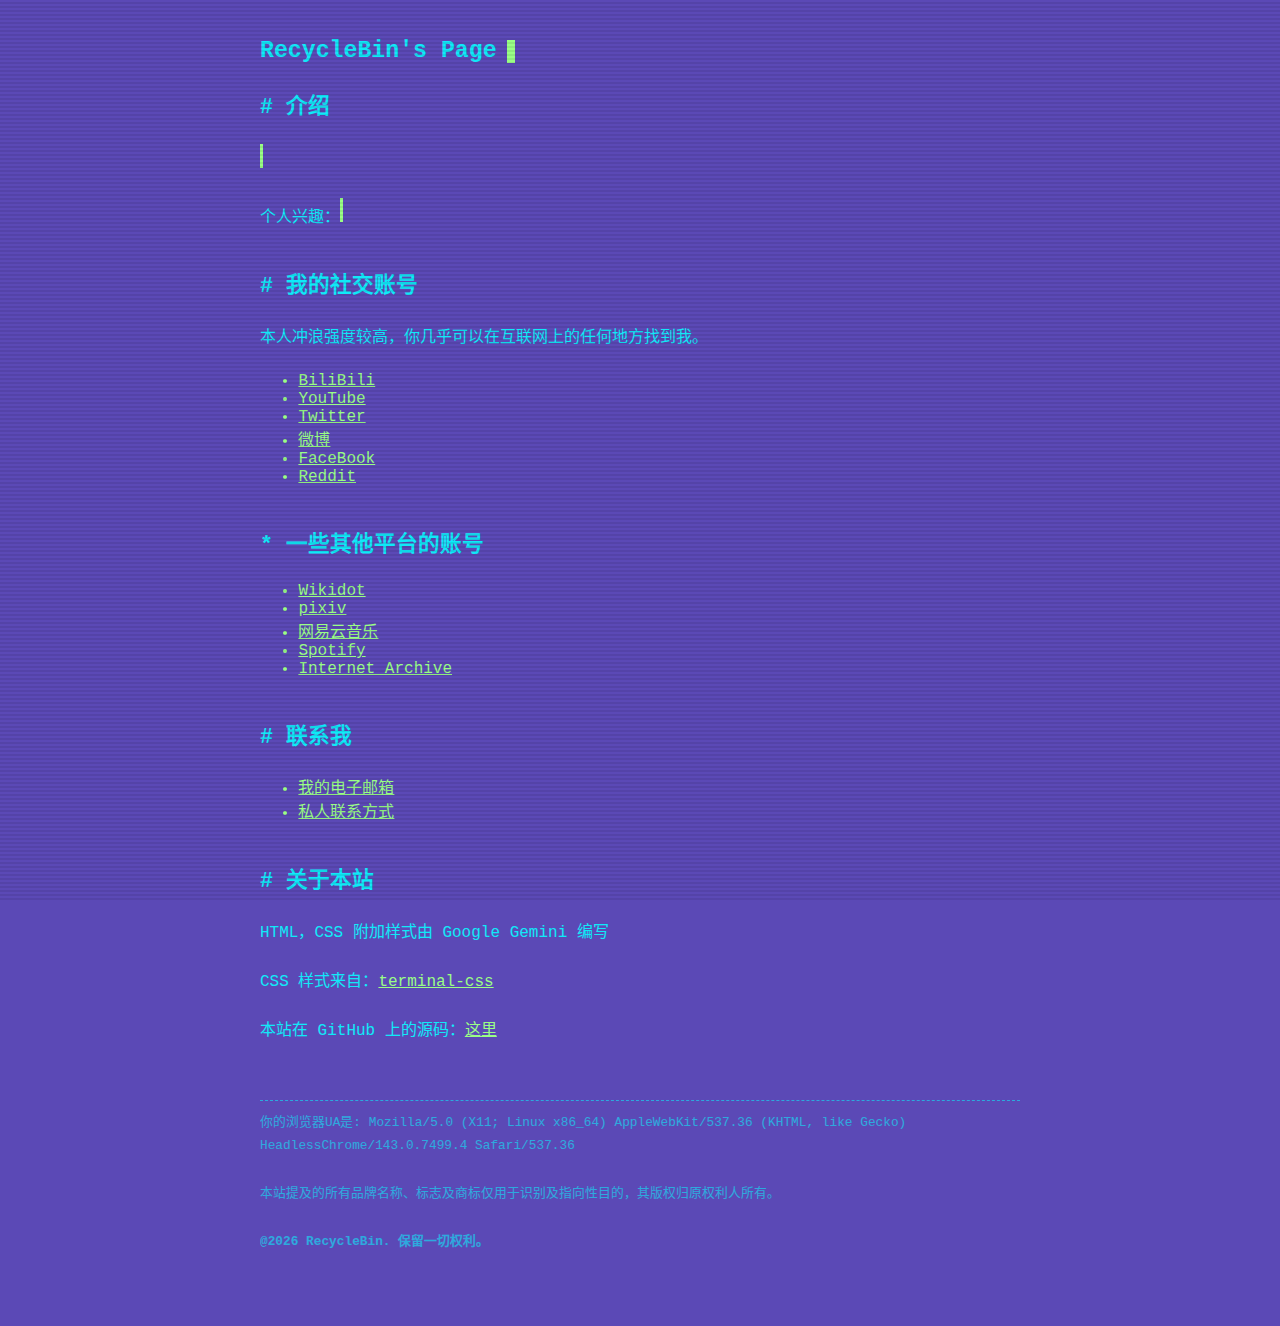
<file: index.html>
<!DOCTYPE html>
<html lang="zh-CN">
<head>
    <meta charset="UTF-8">
    <meta name="viewport" content="width=device-width, initial-scale=1.0">
    <link rel="stylesheet" href="terminal.css">
    <title>RecycleBin's Page</title>
    <link rel="icon" type="image/png" href="favicon.ico">
    <link href="https://fontsapi.zeoseven.com/925/main/result.css" rel="stylesheet" crossorigin />
    <link href="https://fontsapi.zeoseven.com/815/main/result.css" rel="stylesheet" crossorigin />

    <style>
        body {
            background-color: var(--background); 
            color: var(--foreground);
            min-height: 100vh;
            margin: 0;
            padding: 0;
            position: relative;
            font-family: "Z Labs Bitmap CN", monospace;
            font-weight: normal;
            image-rendering: pixelated;
        }

        .container { 
            max-width: 800px; 
            margin: auto; 
            padding: 40px 20px; 
        }

        .typewriter {
            display: inline-block;
            overflow: hidden;
            white-space: nowrap;
            border-right: 3px solid var(--accent);
            width: 0;
            animation: 
                typing 3.5s steps(30, end) forwards,
                blink 0.8s step-end infinite;
        }

        @keyframes typing {
            from { width: 0 }
            to { width: 100% }
        }

        @keyframes blink {
            from, to { border-color: transparent }
            50% { border-color: var(--accent) }
        }

        body::before {
            content: " ";
            display: block;
            position: fixed;
            top: 0; left: 0; bottom: 0; right: 0;
            background: linear-gradient(rgba(0, 66, 117, 0) 50%, rgba(0, 0, 0, 0.15) 50%);
            background-size: 100% 4px;
            z-index: 9999;
            pointer-events: none;
            opacity: 0.5;
        }

        h1, h2, p { margin-top: 0; }
        section { margin-bottom: 40px; }
        
        a:hover {
            background-color: var(--accent);
            color: var(--background) !important;
        }

        .terminal-title {
            display: inline-block;
            border-right: 8px solid var(--accent);
            padding-right: 10px;
            line-height: 1;
            animation: blink 0.8s step-end infinite;
        }
    </style>
</head>
<body class="terminal">
    <div class="container">
        <h1 class="terminal-title">RecycleBin's Page</h1>

        <section id="intro">
            <h2># 介绍</h2>
            <p><span class="typewriter">一个初三生，没钱但有点实力...？</span></p>
            <p>个人兴趣：<span class="typewriter">科技数码，游戏，EDM，Lost Media等</span></p>
        </section>

        <section id="links">
            <h2># 我的社交账号</h2>
            <p>本人冲浪强度较高，你几乎可以在互联网上的任何地方找到我。</p>
            <ul>
                <li><a href="https://space.bilibili.com/699913398" target="_blank">BiliBili</a></li>
                <li><a href="https://www.youtube.com/@RecycleBin-Kevin" target="_blank">YouTube</a></li>
                <li><a href="https://x.com/RecycleBin232" target="_blank">Twitter</a></li>
                <li><a href="https://weibo.com/u/8320913830" target="_blank">微博</a></li>
                <li><a href="https://www.facebook.com/profile.php?id=61572171631533" target="_blank">FaceBook</a></li>
                <li><a href="https://www.reddit.com/user/RecycleBin_Kevin/" target="_blank">Reddit</a></li>
            </ul>
        </section>

        <section id="links-extra">
            <h2>* 一些其他平台的账号</h2>
            <ul>
                <li><a href="http://www.wikidot.com/user:info/recyclebin_trash" target="_blank">Wikidot</a></li>
                <li><a href="https://www.pixiv.net/users/114689901" target="_blank">pixiv</a></li>
                <li><a href="https://music.163.com/#/user/home?id=1580119141" target="_blank">网易云音乐</a></li>
                <li><a href="https://open.spotify.com/user/31kwg3y3fdaspflpxwu6g2ibirge" target="_blank">Spotify</a></li>
                <li><a href="https://archive.org/details/@recyclebin_trash" target="_blank">Internet Archive</a></li>
            </ul>
        </section>

        <section id="contact">
            <h2># 联系我</h2>
            <ul>
                <li><a href="mailto:zxl1353@outlook.com">我的电子邮箱</a></li>
                <li><a href="contact.html" target="_blank">私人联系方式</a></li>
            </ul>
        </section>

        <section id="about">
            <h2># 关于本站</h2>
            <p>HTML，CSS 附加样式由 Google Gemini 编写</p>
            <p>CSS 样式来自：<a href="https://github.com/panr/terminal-css" target="_blank">terminal-css</a></p>
            <p>本站在 GitHub 上的源码：<a href="https://github.com/RecycleBin232/website/">这里</a></p>
        </section>

        <footer style="margin-top: 60px; opacity: 0.6; font-size: 0.8em; border-top: 1px dashed var(--foreground); padding-top: 10px; line-height: 1.8;">
            <p>你的浏览器UA是: <span id="user-ua">加载中...</span></p>
            <p>
                本站提及的所有品牌名称、标志及商标仅用于识别及指向性目的，其版权归原权利人所有。
            </p>
            <p>
                <b>@2026 RecycleBin. 保留一切权利。</b>
            </p>
        </footer>
    </div>

    <script>
        document.getElementById('user-ua').innerText = navigator.userAgent;
    </script>
</body>
</html>
</file>
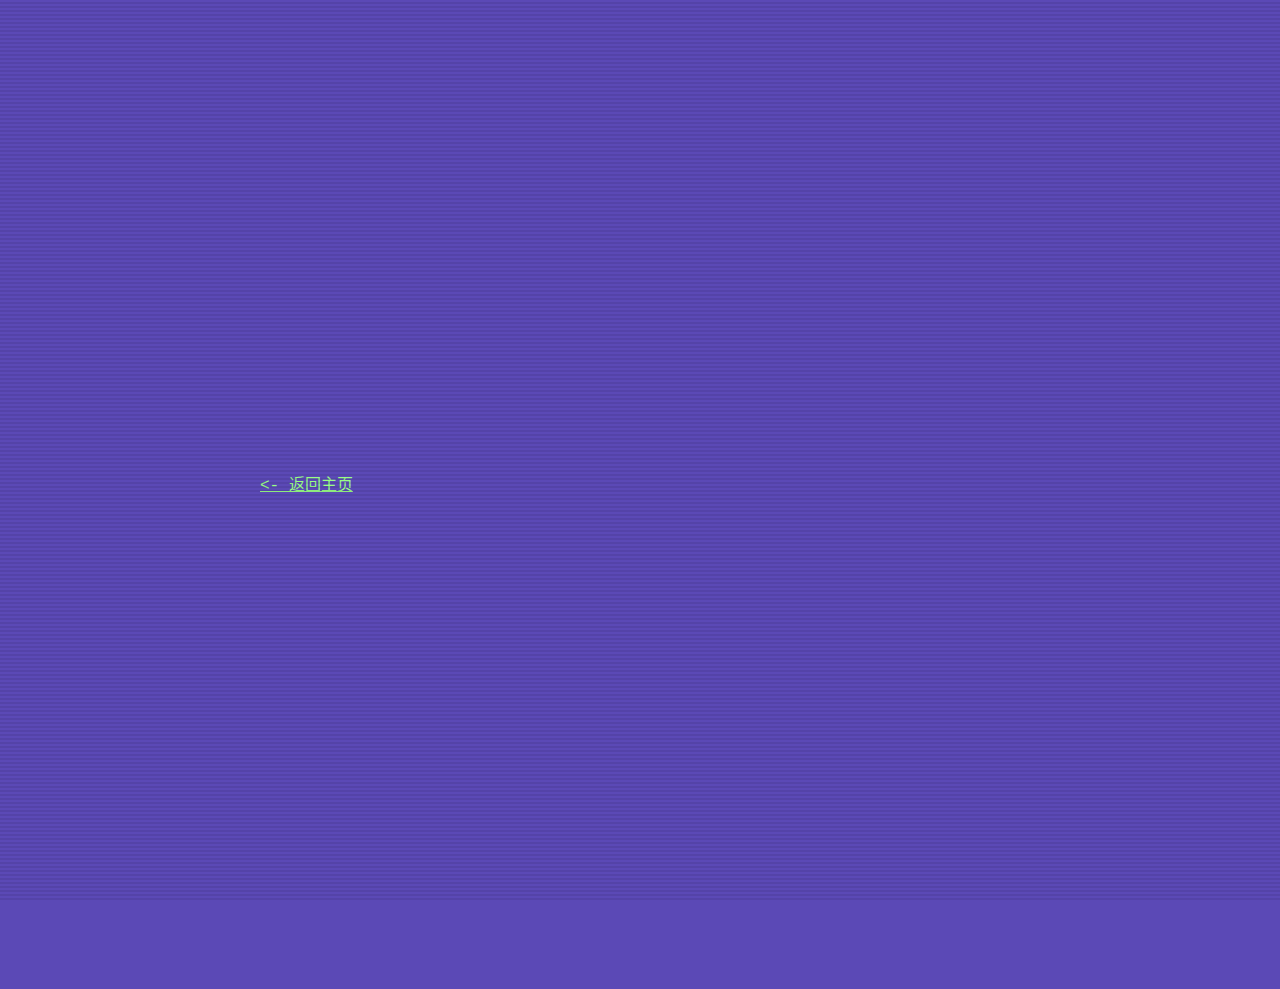
<file: ncm.html>
<!DOCTYPE html>
<html lang="zh-CN">
<head>
    <meta charset="UTF-8">
    <meta name="viewport" content="width=device-width, initial-scale=1.0">
    <title>网易云内嵌iframe播放器 - RecycleBin's Page</title>
    <link rel="stylesheet" href="terminal.css">
    <link href="https://fontsapi.zeoseven.com/925/main/result.css" onload="this.rel='stylesheet'" rel="preload" as="style" crossorigin />
    <noscript><link rel="stylesheet" href="https://fontsapi.zeoseven.com/925/main/result.css" /></noscript>

    <style>
        /* 1. 字体与基础覆盖 */
        body {
            font-family: "Ark Pixel 12px P latin", monospace;
            background-color: var(--background); /* 使用 terminal.css 的深蓝背景 */
            color: var(--foreground);           /* 使用 terminal.css 的文字颜色 */
            min-height: 100vh;
            margin: 0;
            padding: 0;
            position: relative;
        }

        .container { 
            max-width: 800px; 
            margin: auto; 
            padding: 40px 20px; 
        }

        /* 2. 打字机效果：跟随 --accent 配色 */
        .typewriter {
            display: inline-block;
            overflow: hidden;
            white-space: nowrap;
            border-right: 3px solid var(--accent); /* 使用 terminal.css 的粉色作为光标 */
            width: 0;
            animation: 
                typing 3.5s steps(30, end) forwards,
                blink 0.8s step-end infinite;
        }

        @keyframes typing {
            from { width: 0 }
            to { width: 100% }
        }

        @keyframes blink {
            from, to { border-color: transparent }
            50% { border-color: var(--accent) }
        }

        /* 3. 扫描线滤镜：颜色减淡处理，适配蓝调背景 */
        body::before {
            content: " ";
            display: block;
            position: fixed;
            top: 0; left: 0; bottom: 0; right: 0;
            background: linear-gradient(rgba(0, 66, 117, 0) 50%, rgba(0, 0, 0, 0.15) 50%);
            background-size: 100% 4px;
            z-index: 9999;
            pointer-events: none;
            opacity: 0.5;
        }

        /* 修正 terminal.css 可能带来的外边距问题 */
        h1, h2, p { margin-top: 0; }
        section { margin-bottom: 40px; }
        
        /* 链接悬停效果增强 */
        a:hover {
            background-color: var(--accent);
            color: var(--background) !important;
        }
        /* 标题右侧边框（光标） */
.terminal-title {
    display: inline-block; /* 确保边框紧贴文字末尾 */
    border-right: 8px solid var(--accent); /* 使用 CSS 里的配色 */
    padding-right: 10px;
    line-height: 1;
    animation: blink 0.8s step-end infinite;
}

.small-img {
    max-width: 200px; /* 限制最大宽度 */
    height: auto;
    margin: 0 auto;  /* 居中 */
}

@keyframes blink {
    from, to { border-color: transparent }
    50% { border-color: var(--accent) }
}
    </style>
</head>
<body class="terminal">
    <div class="container">
        <a href="index.html" class="back-link"><- 返回主页</a>
<iframe frameborder="no" border="0" marginwidth="0" marginheight="0" width=330 height=450 src="//music.163.com/outchain/player?type=1&id=285916627&auto=0&height=430"></iframe>
<iframe frameborder="no" border="0" marginwidth="0" marginheight="0" width=330 height=450 src="//music.163.com/outchain/player?type=1&id=178518010&auto=0&height=430"></iframe>
</file>
<file: terminal.css>
/* Fira Code: https://github.com/tonsky/FiraCode */
@import url('https://cdn.staticdelivr.com/gfonts/css2?family=Fira+Code:wght@300..700&display=swap');

:root {
  --background: #5b49b6;
  --foreground: #10e9f9;
  --accent: #9afe86;
  --radius: 0;
  --font-size: 1rem;
  --line-height: 1.54em;
}

html {
  box-sizing: border-box;
}

*,
*:before,
*:after {
  box-sizing: inherit;
  margin: 0;
  padding: 0;
}

h1 {
  font-size: calc(var(--font-size) * 1.45);
  letter-spacing: 0;
}

h2 {
  font-size: calc(var(--font-size) * 1.35);
  letter-spacing: 0;
}

h3 {
  font-size: calc(var(--font-size) * 1.15);
  letter-spacing: 0;
}

h4,
h5,
h6 {
  font-size: calc(var(--font-size) * 1);
  letter-spacing: 0;
}

h1, h2, h3, h4, h5, h6,
p, ul, ol,
img, figure, video,
table {
  margin: 25px 0;
}

a {
  color: var(--accent);
}

button {
  position: relative;
  font: inherit;
  font-weight: bold;
  text-decoration: none;
  text-align: center;
  background: transparent;
  color: var(--accent);
  padding: 5px 18px;
  border: 4px solid var(--accent);
  border-radius: var(--radius);
  transition: background 0.15s linear;
  appearance: none;
  cursor: pointer;
  outline: none;
}

button:hover {
  background: color-mix(in srgb, var(--accent) 15%, transparent);
}

button:focus-visible,
a:focus-visible {
  outline: 1px solid var(--accent);
  outline-offset: 2px;
}

fieldset {
  display: inline-block;
  border: 2px solid var(--foreground);
  border-radius: calc(var(--radius) * 1.6);
  padding: 10px;
}

fieldset *:first-child {
  margin-top: 0;
}

fieldset input,
fieldset select,
fieldset textarea,
fieldset label,
fieldset button {
  margin-top: calc(var(--line-height) * 0.5);
  width: 100%;
}

label {
  display: inline-block;
}

label input {
  margin-top: 0;
}

input,
textarea,
select {
  background: transparent;
  color: var(--foreground);
  border: 1px solid var(--foreground);
  border-radius: var(--radius);
  padding: 10px;
  font: inherit;
  appearance: none;
}

input[type="checkbox"] {
  width: auto;
}

input:focus-visible,
input:active,
textarea:focus-visible,
textarea:active,
select:focus-visible,
select:active {
  border-color: var(--accent);
  outline: 1px solid var(--accent);
  outline-offset: 2px;
}

input:active,
textarea:active,
select:active {
  box-shadow: none;
}

select {
  background-image: linear-gradient(
      45deg,
      transparent 50%,
      var(--foreground) 50%
    ),
    linear-gradient(135deg, var(--foreground) 50%, transparent 50%);
  background-position: calc(100% - 20px), calc(100% - 15px);
  background-size:
    5px 5px,
    5px 5px;
  background-repeat: no-repeat;
  padding-right: 40px;
}

select option {
  background: var(--background);
}

input[type="checkbox"],
input[type="radio"] {
  vertical-align: middle;
  padding: 10px;
  box-shadow: inset 0 0 0 3px var(--background);
}

input[type="radio"] {
  display: inline-block;
  width: 10px !important;
  height: 10px !important;
  border-radius: 20px;
}

input[type="checkbox"]:checked,
input[type="radio"]:checked {
  background: var(--accent);
}

img {
  display: block;
  max-width: 100%;
  border: 8px solid var(--accent);
  border-radius: var(--radius);
  padding: 8px;
  overflow: hidden;
}

figure img,
figure video {
  margin-bottom: 0;
}

figure figcaption {
  background: var(--accent);
  color: var(--background);
  text-align: center;
  font-size: 1em;
  font-weight: normal;
  margin-top: -8px;
  border-radius: 0 0 var(--radius) var(--radius);
}

ul,
ol {
  margin-left: 4ch;
  padding: 0;
}

ul ul,
ul ol,
ol ul,
ol ol {
  margin-top: 0;
}

li::marker {
  color: var(--accent);
}

ul li,
ol li {
  position: relative;
}

code,
kbd {
  font-family:
    "Fira Code",
    "JetBrains Mono",
    Monaco,
    Consolas,
    Ubuntu Mono,
    monospace !important;
  font-feature-settings: normal;
  background: color-mix(in srgb, var(--foreground) 5%, transparent);
  color: color-mix(in srgb, var(--foreground) 5%, var(--accent));
  padding: 0 6px;
  margin: 0 2px;
  font-size: 0.95em;
}

code {
  border: 1px solid color-mix(in srgb, var(--foreground) 25%, transparent);
}

kbd {
  border-top: 1px solid color-mix(in srgb, var(--accent) 25%, transparent);
  border-left: 1px solid var(--accent);
  border-right: 1px solid var(--accent);
  border-bottom: 4px solid var(--accent);
  border-radius: 4px;
}

code code {
  background: transparent;
  padding: 0;
  margin: 0;
}

pre {
  tab-size: 4;
  background: color-mix(in srgb, var(--foreground) 5%, transparent) !important;
  color: color-mix(in srgb, var(--foreground) 5%, var(--accent));
  padding: 20px 10px;
  font-size: 0.95em !important;
  overflow: auto;
  border-radius: var(--radius);
  border: 1px solid color-mix(in srgb, var(--foreground) 25%, transparent);
}

pre code {
  background: none !important;
  margin: 0;
  padding: 0;
  font-size: inherit;
  border: none;
}

sup {
  line-height: 0;
}

abbr {
  position: relative;
  text-decoration-style: wavy;
  text-decoration-color: var(--accent);
  cursor: help;
}

sub {
  bottom: -0.25em;
}

sup {
  top: -0.25em;
}

mark {
  background: color-mix(in srgb, var(--accent) 45%, transparent);
  color: var(--foreground);
}

blockquote {
  position: relative;
  border-top: 1px solid var(--accent);
  border-bottom: 1px solid var(--accent);
  margin: 0;
  padding: 25px;
}

blockquote:before {
  content: ">";
  display: block;
  position: absolute;
  left: 0;
  color: var(--accent);
}

blockquote p:first-child {
  margin-top: 0;
}

blockquote p:last-child {
  margin-bottom: 0;
}

table {
  table-layout: auto;
  border-collapse: collapse;
}

table,
th,
td {
  border: 2px solid var(--foreground);
  padding: 10px;
}

th {
  border-style: solid;
  color: var(--foreground);
  text-align: left;
  text-transform: uppercase;
  letter-spacing: 0.04em;
}

hr {
  width: 100%;
  border: none;
  background: var(--accent);
  height: 2px;
}

/* Bold elements */

h1, h2, h3, h4, h5, h6,
b, strong,
th,
button {
  font-weight: 600;
}
</file>
